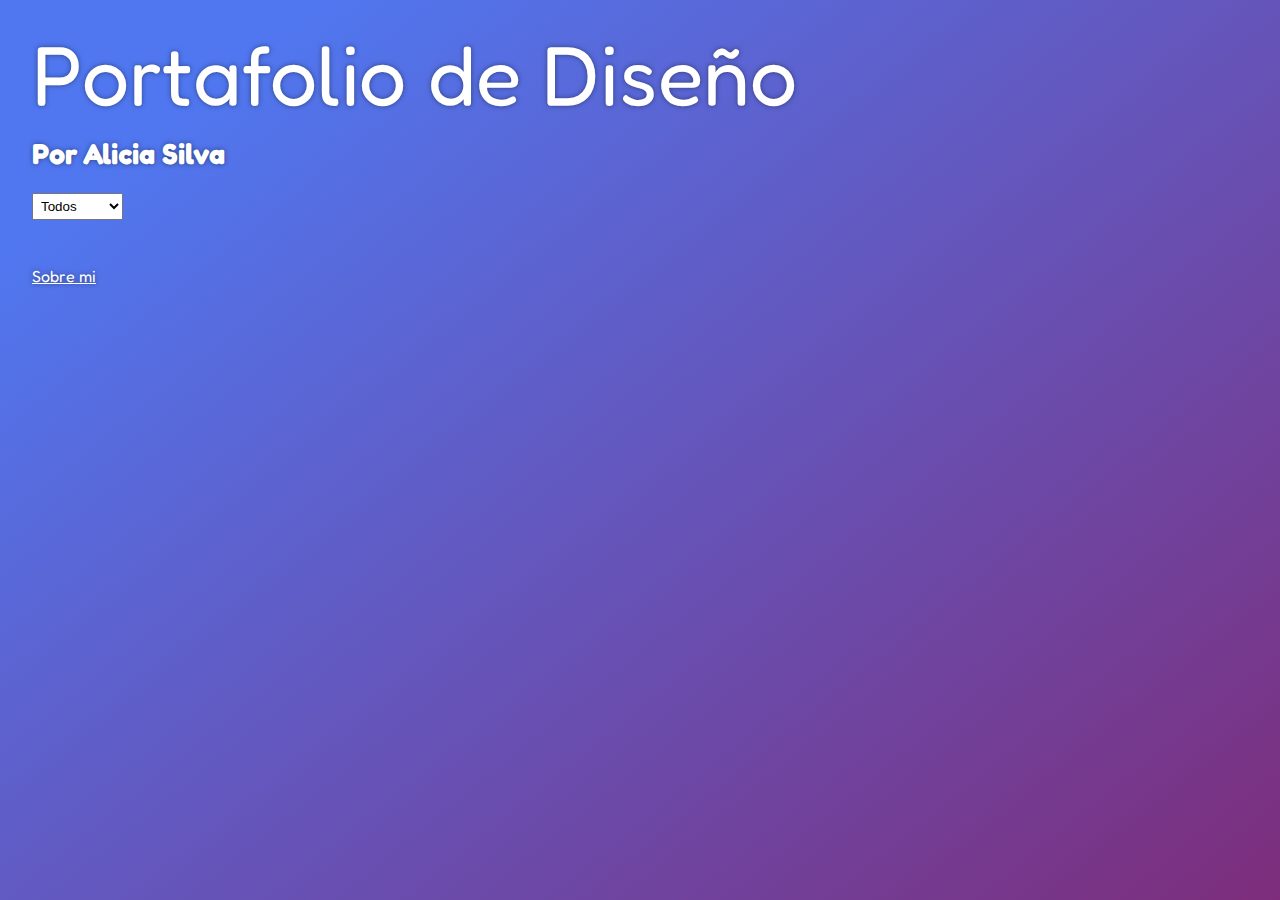
<file: index.html>
<!DOCTYPE html>
<html lang="es">
    <head>
        <meta charset="utf-8" />
        <title>Portafolio Alicia</title>
        <link rel="stylesheet" href="style.css" />
    </head>
    <body>
        <header>
            <h1>Portafolio de Diseño</h1>
            <h2></h2>
            <select>
                <option value="todos">Todos</option>
                <option value="editorial">Editorial</option>
                <option value="branding">Branding</option>
                <option value="ilustracion">Ilustración</option>
                <option value="juego">Juego</option>
            </select>
        </header>

        <main>
            <p>
                <a href="page-1.html">Sobre mi</a>
            </p>
        </main>

        <script>
            //unas variables que no varían, que son constantes:

            const autoria = document.querySelector("h2");

            const principal = document.querySelector("main");

            const seleccion = document.querySelector("select");

            const nombre = "Alicia Silva";

            //noten que hoy uso `` y ${}, en lugar de comillas y concatenaciones

            autoria.innerHTML = `Por ${nombre}`;

            //acá voy por el JSON

            async function astros() {
                const consulta = await fetch("https://raw.githubusercontent.com/Ali-Mari/practica2/refs/heads/main/datos.json");
                const data = await consulta.json();
                console.log(data);

                data.forEach((d,i) => principal.innerHTML += `<div class="${d.signo}"><img src="${d.foto}" title="${d.fecha}"><p><a href="single.html?data=${i}">${d.nombre}</a></p>`);

                seleccionables();
            }

            astros().catch((error) => console.error(error));

            //lo que sigue es una función que ejecuto dentro de astros()

            var valor;

            function seleccionables() {
                seleccion.addEventListener("change", (e) => {
                    document.querySelectorAll("div").forEach((t) => t.classList.add("esconde"));
                    valor = e.target.value;
                    if (valor !== "todos") {
                        document.querySelectorAll(`.${valor}`).forEach((t) => t.classList.remove("esconde"));
                    } else {
                        document.querySelectorAll("div").forEach((t) => t.classList.remove("esconde"));
                    }
                });
            }
        </script>
    </body>
</html>
</file>
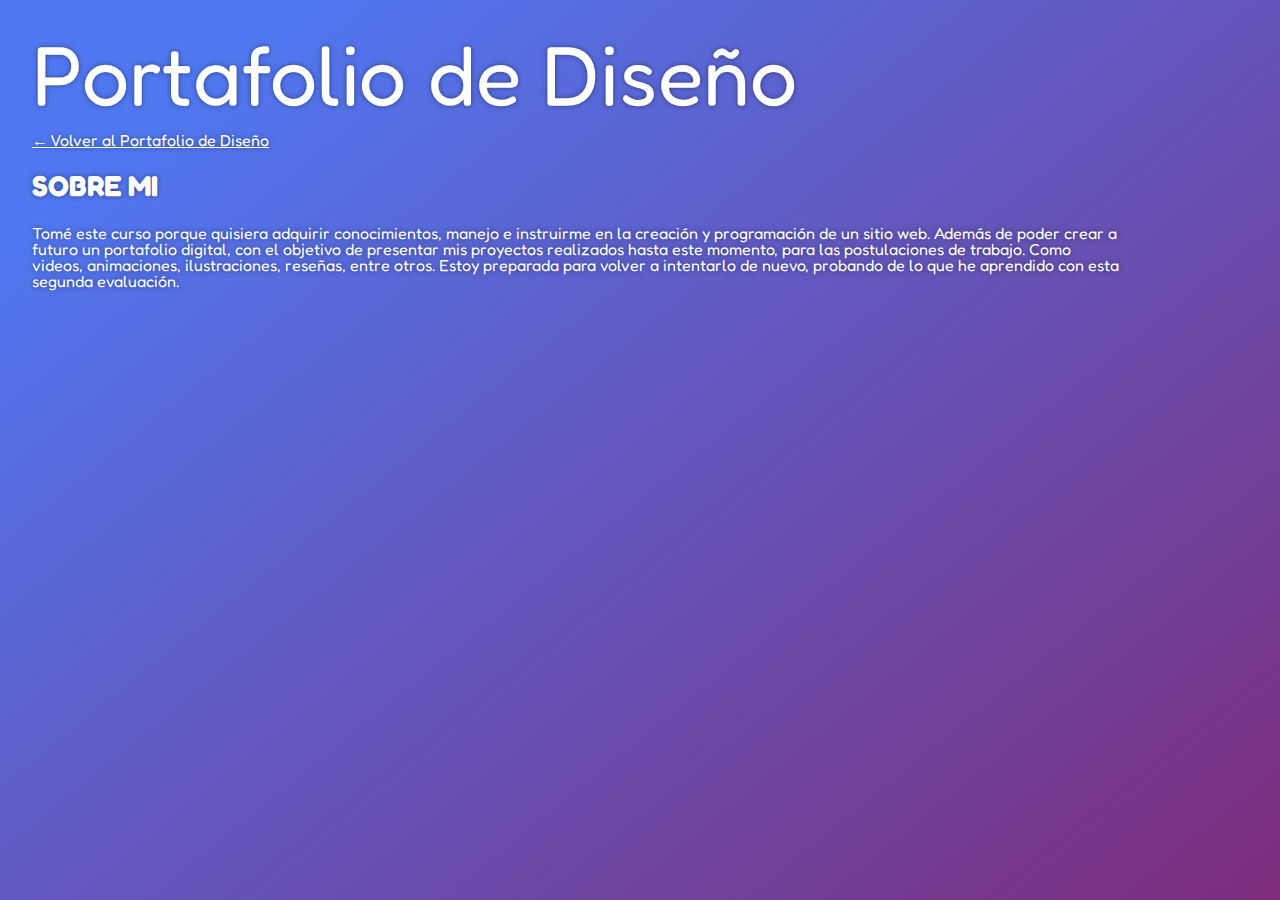
<file: page-1.html>
<!DOCTYPE html>
<html lang="es">
    <head>
        <meta charset="utf-8" />
        <title>Portafolio Alicia</title>
        <link rel="stylesheet" href="style.css" />
    </head>
    <body>
        <main>

            <h1>Portafolio de Diseño</h1>
            <p>
                <a href="index.html">&larr; Volver al Portafolio de Diseño </a>
            </p> 
            <h2>SOBRE MI</h2>
            <p>Tomé este curso porque quisiera adquirir conocimientos, manejo e instruirme en la creación y programación de un sitio web. Además de poder crear a futuro un portafolio digital, con el objetivo de presentar mis proyectos realizados hasta este momento, para las postulaciones de trabajo. Como videos, animaciones, ilustraciones, reseñas, entre otros. Estoy preparada para volver a intentarlo de nuevo, probando de lo que he aprendido con esta segunda evaluación.</p>
        </main>
        <script src="https://ajax.googleapis.com/ajax/libs/jquery/3.7.1/jquery.min.js"></script>
    </body>
</html>
</file>
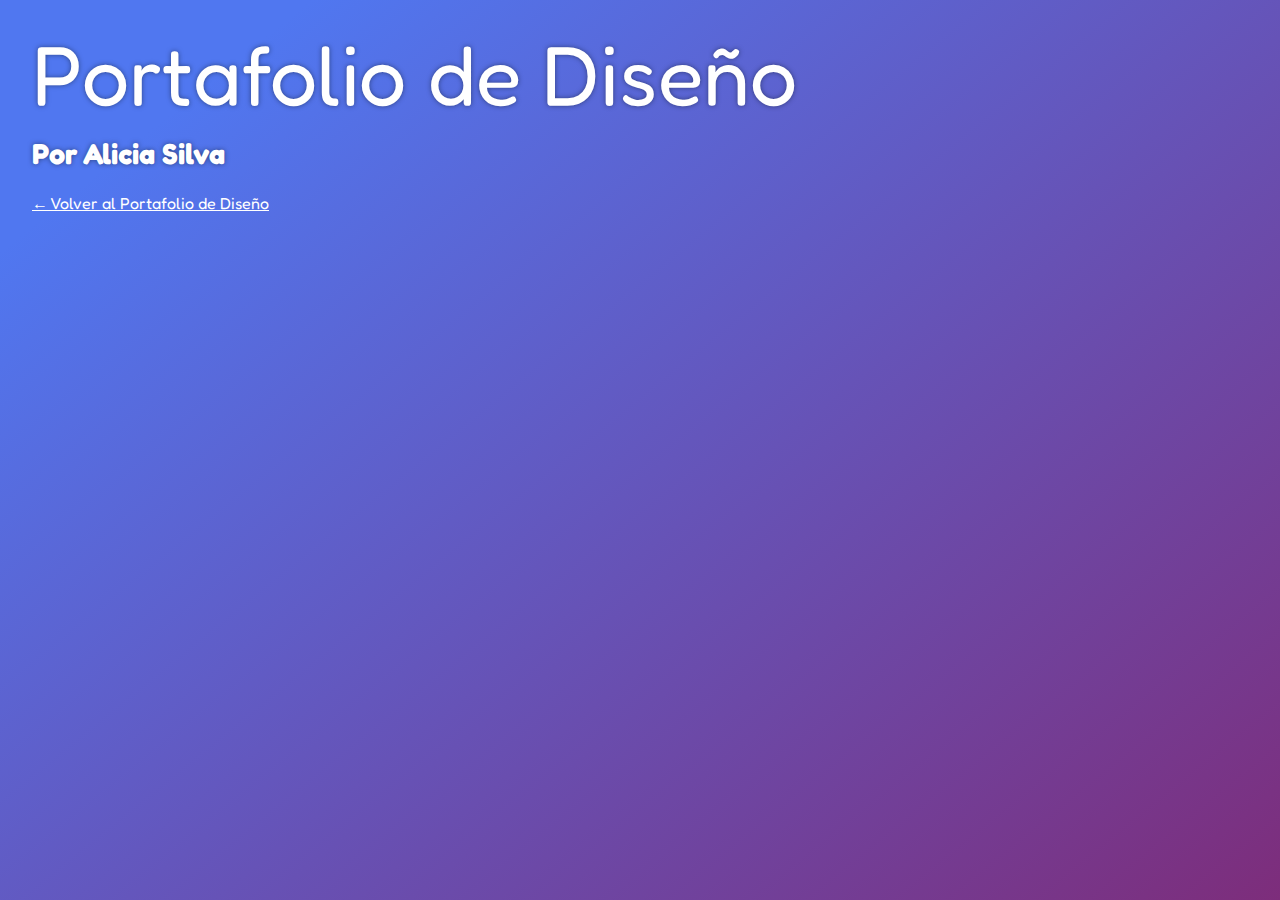
<file: single.html>
<!DOCTYPE html>
<html lang="es">
    <head>
        <meta charset="utf-8" />
        <title>Portafolio Alicia</title>
        <link rel="stylesheet" href="style.css" />
    </head>
    <body>
        <header>
            <h1>Portafolio de Diseño</h1>
            <h2></h2>
            <a href="index.html">&larr; Volver al Portafolio de Diseño </a>
        </header>

        <main></main>

        <script>
            //vamos a buscar un dato

            var x = new URLSearchParams(window.location.search).get('data');

            //unas variables que no varían, que son constantes:

            const autoria = document.querySelector("h2");

            const principal = document.querySelector("main");

            const seleccion = document.querySelector("select");

            const nombre = "Alicia Silva";

            //noten que hoy uso `` y ${}, en lugar de comillas y concatenaciones

            autoria.innerHTML = `Por ${nombre}`;

            //acá voy por el JSON

            async function astros() {
                const consulta = await fetch("https://raw.githubusercontent.com/Ali-Mari/practica2/refs/heads/main/datos.json");
                const data = await consulta.json();
                console.log(data);

                if(x){

                    principal.innerHTML += `<h3>${data[x].nombre}</h3><p>${data[x].fecha}</p><p>${data[x].descripcion}</p><img src="${data[x].foto}">`;

                } else {
                    window.location.href = 'index.html';
                }
            }

            astros().catch((error) => console.error(error));


        </script>
    </body>
</html>
</file>
<file: style.css>
@import url("https://fonts.googleapis.com/css2?family=Fredoka:wght@300..700&display=swap");

html, body {
    background: linear-gradient(141deg, rgba(80,119,240,1) 13%, rgba(125,45,123,1) 100%);
    color: rgba(255, 255, 255);
    margin: 0;
    padding: 0;
    font-family: "Fredoka", sans-serif;
    font-weight: 400;
    font-style: normal;
    min-height: 100vh;
}

header, main{
    padding: 1rem 2rem;    
}

header {
    width: calc(50vw - 4rem);
}

@media (orientation: portrait) {
    header {
        width: calc(90vw - 4rem);
    }
}

main{
    width: calc(90vw - 4rem);
    padding-bottom: 10vh;   
}

h1 {
    font-size: calc(1.25rem + 5vw);
    text-shadow: 0 0 5px rgba(10, 20, 30, 0.5);
    font-weight: normal;
    margin: 1rem 10rem 1rem 0; /* margen: superior, derecho, inferior, izquierdo */
    line-height: 1;
    white-space: nowrap;
}

h2 {
    font-size: calc(1rem + 1vw);
    text-shadow: 0 0 5px rgba(10, 20, 30, 0.5);
    line-height: 1;
}

h3 {
    font-size: calc(1rem + 1vw);
    text-shadow: 0 0 5px rgba(10, 20, 30, 0.5);
    line-height: 1;
}

select{
    padding:0.25rem;
}

p{
    text-shadow: 0 0 5px rgba(10, 20, 30, 0.5);
    line-height:1;
}

a {
    color: rgba(255, 255, 255);
    text-decoration: underline;
}

a:hover {
    color: #fff;
}

main div{
    width:24%;
    margin:2% 1% 0 0;
    background:black;
    display:inline-block;
    vertical-align: bottom;
    overflow: hidden;
}

@media (orientation: portrait) {
    main div {
        width:49%;
    }
}

main div img{
    width:100%;  
    height: 200px; /* Alto fijo */  
    object-fit: cover; /* Ajusta la imagen para cubrir el contenedor sin distorsionarla */ 
}

main div p{
    text-align: center;
    margin-top:0;
    margin-bottom:.5rem;
    padding:0;
}

.esconde{
    display: none;
}
</file>
